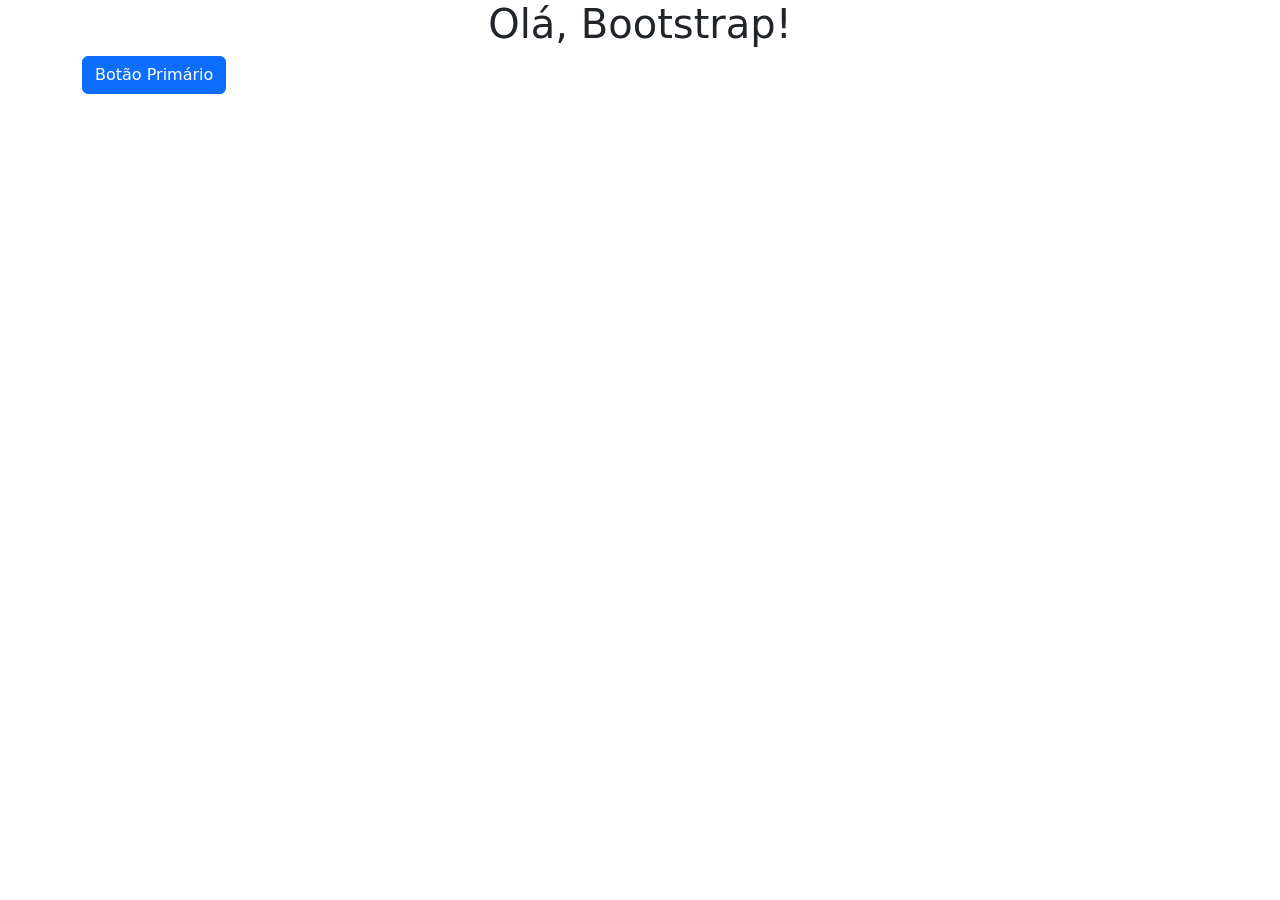
<file: bootstrap/index.html>
<!DOCTYPE html>
<html lang="pt-BR">
<head>
  <meta charset="UTF-8">
  <meta name="viewport" content="width=device-width, initial-scale=1.0">
  <title>Meu Site com Bootstrap</title>
  <link href="https://cdn.jsdelivr.net/npm/bootstrap@5.3.0/dist/css/bootstrap.min.css" rel="stylesheet">
</head>
<body>
  <div class="container">
    <h1 class="text-center">Olá, Bootstrap!</h1>
    <button class="btn btn-primary">Botão Primário</button>
  </div>
  
</body>
</html>
</file>
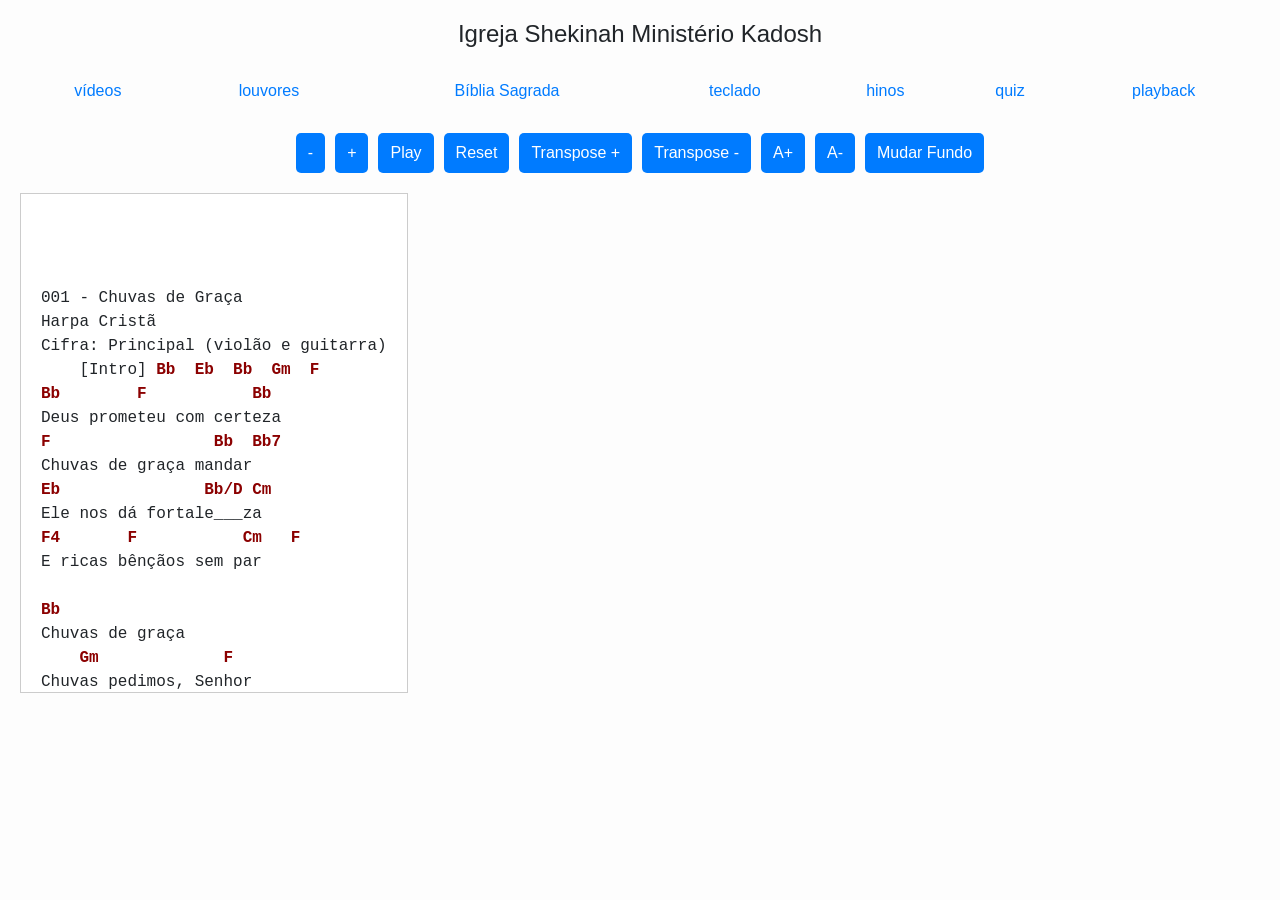
<file: cifras.html>
<!DOCTYPE html>
<html lang="pt-br">
<head>
  <meta charset="UTF-8">
  <meta name="viewport" content="width=device-width, initial-scale=1.0">
  <title>Hino 01 Chuvas de Graça</title>
  <link href="https://cdn.jsdelivr.net/npm/bootstrap@5.3.0/dist/css/bootstrap.min.css" rel="stylesheet">
  <style>
    body {
      font-family: sans-serif;
      background-color: #fdfdfd;
      margin: 20px;
    }

    .titulo-menu {
      text-align: center;
      font-size: 24px;
      margin-bottom: 20px;
    }

    .menu-principal {
      width: 100%;
      margin-bottom: 20px;
      text-align: center;
    }

    .menu-tabela td {
      padding: 10px;
    }

    .menu-tabela a {
      text-decoration: none;
      color: #007bff;
    }

    #controls {
      display: flex;
      flex-wrap: wrap;
      justify-content: center;
      gap: 10px;
      margin-bottom: 20px;
    }

    .control-button {
      padding: 8px 12px;
      background-color: #007bff;
      color: white;
      border-radius: 5px;
      cursor: pointer;
      user-select: none;
    }

    #scroll-container {
      max-height: 500px;
      overflow-y: auto;
      background-color: #fff;
      padding: 20px;
      border: 1px solid #ccc;
      white-space: pre-wrap;
      transition: background 0.5s;
    }

    b {
      color: darkred;
    }
  </style>
</head>
<body>
  <h1 class="titulo-menu">Igreja Shekinah Ministério Kadosh</h1>

  <table class="menu-principal">
    <tr class="menu-tabela">
      <td><a href="#">vídeos</a></td>
      <td><a href="#">louvores</a></td>
      <td><a href="#">Bíblia Sagrada</a></td>
      <td><a href="#">teclado</a></td>
      <td><a href="#">hinos</a></td>
      <td><a href="#">quiz</a></td>
      <td><a href="#">playback</a></td>
    </tr>
  </table>

  <div id="controls">
    <div id="scroll-up" class="control-button">-</div>
    <div id="scroll-down" class="control-button">+</div>
    <div id="scroll-toggle" class="control-button">Play</div>
    <div id="scroll-reset" class="control-button">Reset</div>
    <div id="transpose-up" class="control-button">Transpose +</div>
    <div id="transpose-down" class="control-button">Transpose -</div>
    <div id="font-size-up" class="control-button">A+</div>
    <div id="font-size-down" class="control-button">A-</div>
    <div id="muda-cor" class="control-button">Mudar Fundo</div>
  </div>

  <div style="display: flex; flex-wrap: wrap; gap: 20px; align-items: flex-start;">
    <!-- Cifra -->

  <div id="scroll-container">
    <pre id="content" style="font-size: 16px;">
<!-- [INSIRA AQUI O TEXTO DO HINO COM ACORDES] -->
001 - Chuvas de Graça
Harpa Cristã
Cifra: Principal (violão e guitarra)
    [Intro] <b>Bb</b>  <b>Eb</b>  <b>Bb</b>  <b>Gm</b>  <b>F</b>
<b>Bb</b>        <b>F</b>           <b>Bb</b>
Deus prometeu com certeza
<b>F</b>                 <b>Bb</b>  <b>Bb7</b>
Chuvas de graça mandar
<b>Eb</b>               <b>Bb/D</b> <b>Cm</b>
Ele nos dá fortale___za
<b>F4</b>       <b>F</b>           <b>Cm</b>   <b>F</b>
E ricas bênçãos sem par

<b>Bb</b>
Chuvas de graça
    <b>Gm</b>             <b>F</b>
Chuvas pedimos, Senhor
<b>Bb</b>          <b>Eb</b>        <b>Bb</b>
Manda-nos chuvas constantes
<b>F</b>               <b>Bb</b>
Chuvas do Consolador

<b>Bb</b>          <b>F</b>        <b>Bb</b>
Cristo nos tem concedido
<b>F</b>              <b>Bb</b>  <b>Bb7</b>
O santo Consolador
<b>Eb</b>                   <b>Bb/D</b>
De plena paz nos enchido
<b>Cm</b>                <b>F/A</b>
Para o reinado do amor

<b>Bb</b>
Chuvas de graça
    <b>Gm</b>             <b>F</b>
Chuvas pedimos, Senhor
<b>Bb</b>          <b>Eb</b>        <b>Bb</b>
Manda-nos chuvas constantes
<b>F</b>               <b>Bb</b>
Chuvas do Consolador

<b>Bb</b>          <b>F</b>         <b>Bb</b>
Dá-nos, Senhor, amplamente
<b>F</b>                   <b>Bb</b>  <b>Bb7</b>
Teu grande gozo e poder
<b>Eb</b>                 <b>Bb/D</b>  <b>Cm</b>
Fonte de amor permanen___te
<b>F4</b>          <b>F</b>        <b>Cm</b>   <b>F</b>
Põe dentro de nosso ser

<b>Bb</b>
Chuvas de graça
    <b>Gm</b>             <b>F</b>
Chuvas pedimos, Senhor
<b>Bb</b>          <b>Eb</b>        <b>Bb</b>
Manda-nos chuvas constantes
<b>F</b>               <b>Bb</b>
Chuvas do Consolador

<b>Bb</b>           <b>F</b>         <b>Bb</b>
Faze os teus servos piedosos
<b>F</b>                   <b>Bb</b>  <b>Bb7</b>
Dá-lhes virtude e valor
<b>Eb</b>                     <b>Bb</b>
Dando os teus dons preciosos
<b>Gm</b>             <b>F/A</b>
Do santo Preceptor

<b>Bb</b>
Chuvas de graça
    <b>Gm</b>             <b>F</b>
Chuvas pedimos, Senhor
<b>Bb</b>          <b>Eb</b>        <b>Bb</b>
Manda-nos chuvas constantes
<b>F</b>               <b>Bb</b>
Chuvas do Consolador
    </pre>
  </div>

  <!-- Vídeo -->
  <div style="flex: 1 1 35%;">
    <iframe width="50%" height="315" src="https://www.youtube.com/embed/hQVEh5n5svU" title="Chuvas de Graça - Harpa Cristã" frameborder="0" allowfullscreen></iframe>
  </div>
</div>

  <script>
    // Scroll automático
    let scrollSpeed = 1;
    let scrollInterval = null;
    const scrollContainer = document.getElementById("scroll-container");

    document.getElementById("scroll-toggle").onclick = () => {
      if (scrollInterval) {
        clearInterval(scrollInterval);
        scrollInterval = null;
      } else {
        scrollInterval = setInterval(() => {
          scrollContainer.scrollTop += scrollSpeed;
        }, 50);
      }
    };

    document.getElementById("scroll-up").onclick = () => {
      scrollSpeed = Math.max(1, scrollSpeed - 1);
    };

    document.getElementById("scroll-down").onclick = () => {
      scrollSpeed += 1;
    };

    document.getElementById("scroll-reset").onclick = () => {
      scrollContainer.scrollTop = 0;
      clearInterval(scrollInterval);
      scrollInterval = null;
    };

    // Mudança de fundo
    let fundoClaro = true;
    document.getElementById("muda-cor").onclick = () => {
      fundoClaro = !fundoClaro;
      scrollContainer.style.backgroundColor = fundoClaro ? "#fff" : "#333";
      scrollContainer.style.color = fundoClaro ? "#000" : "#eee";
    };

    // Tamanho da fonte
    const content = document.getElementById("content");
    let fontSize = 16;

    document.getElementById("font-size-up").onclick = () => {
      fontSize += 2;
      content.style.fontSize = fontSize + "px";
    };

    document.getElementById("font-size-down").onclick = () => {
      fontSize = Math.max(10, fontSize - 2);
      content.style.fontSize = fontSize + "px";
    };

    // Transposição de acordes
    const chords = [
      "C", "C#", "Db", "D", "D#", "Eb", "E", "F", "F#", "Gb",
      "G", "G#", "Ab", "A", "A#", "Bb", "B"
    ];

    function transposeChord(chord, step) {
      const base = chord.match(/[A-G][b#]?/);
      if (!base) return chord;

      const index = chords.findIndex(c => c === base[0]);
      if (index === -1) return chord;

      let newIndex = (index + step + chords.length) % chords.length;
      const newChord = chords[newIndex];
      return chord.replace(base[0], newChord);
    }

    function transpose(step) {
      content.innerHTML = content.innerHTML.replace(/<b>(.*?)<\/b>/g, (match, chord) => {
        return "<b>" + transposeChord(chord, step) + "</b>";
      });
    }

    document.getElementById("transpose-up").onclick = () => transpose(1);
    document.getElementById("transpose-down").onclick = () => transpose(-1);
  </script>
</body>
</html>

</div>


    
</body>
<script src="cifras.js"></script>
</html>
</file>
